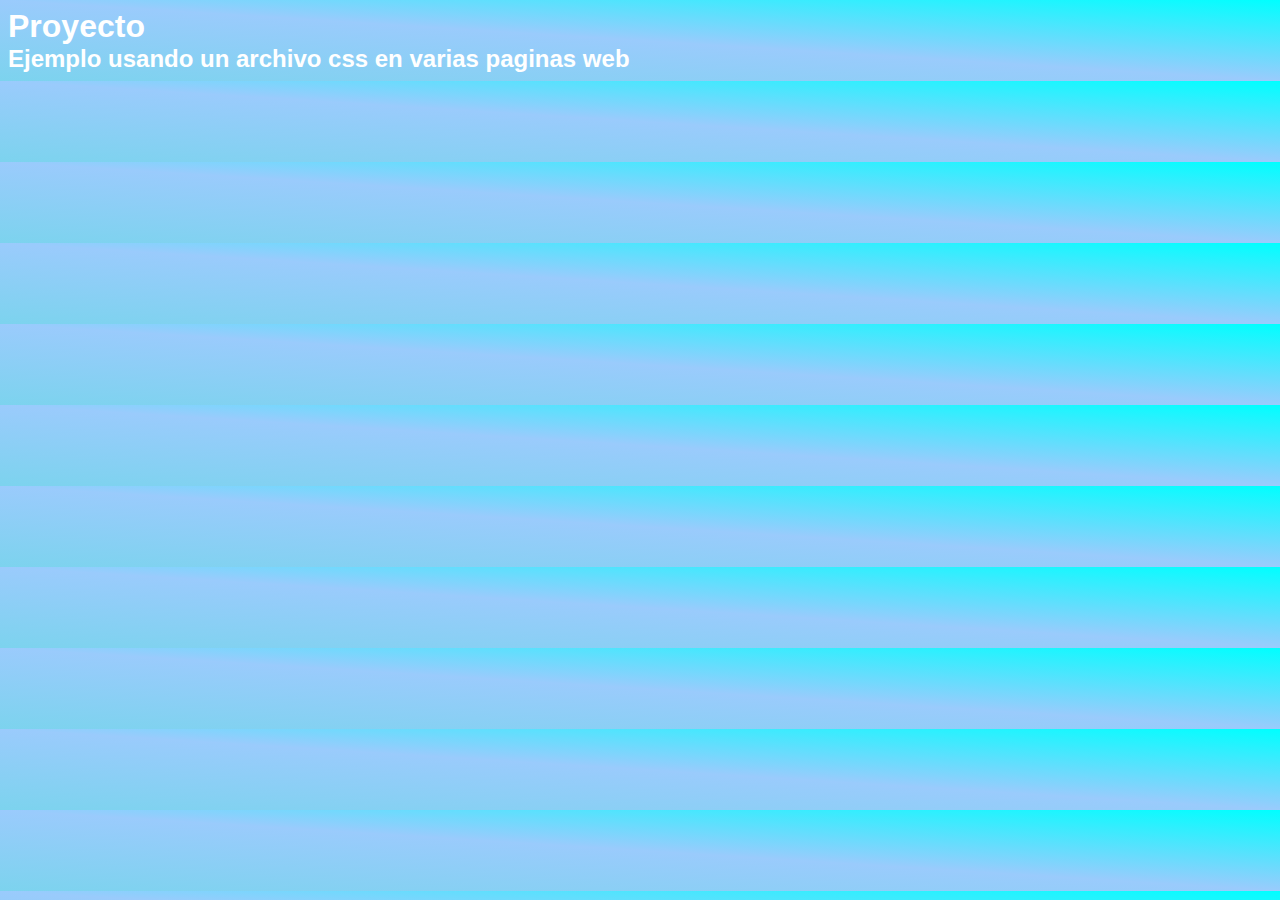
<file: paginas/proyecto.html>
<!DOCTYPE html>
<html lang="es">
<head>
    <meta charset="UTF-8">
    <meta http-equiv="X-UA-Compatible" content="IE=edge">
    <meta name="viewport" content="width=device-width, initial-scale=1.0">
    <title> Proyecto</title>

    <link rel="stylesheet" href="../assets/css/styles.css">
</head>
<body>
    <h1> Proyecto</h1>
    <h2>Ejemplo usando un archivo css en varias paginas web</h2>
</body>
</html>
</file>
<file: assets/css/styles.css>
*{
  box-sizing: border-box;
  margin: 0;
  padding: 0;
}

html{
  font-size: 1rem;
}

  body{
    min-height: 100vh;
  height: 100%;
  font-family: 'Jost', sans-serif;
  font-size: 16px;   
    color: #fff;
    align-self: space-around;
      border-radius:20px;
      background: linear-gradient(to bottom left, cyan, rgb(154, 203, 252), rgb(124, 211, 238));
      background-size: cover; 
     
}



body, header, main , section, footer, header{
  min-height: 50px;
  margin: 0.5rem;

  min-width: 400px;
  max-width: 1440px;
}


.menu
{
 background: rgb(217, 255, 3);
  font-weight: bolder;
  font-size: 1.4rem;
  border-left: 4px solid rgb(6, 43, 0);
  border-radius: 15px;
  -webkit-border-radius: 15px;
  -moz-border-radius: 15px;
  -ms-border-radius: 15px;
  -o-border-radius: 15px;
  width: 100%;
  height: 85px;
  align-self: center;
  border-bottom: 1px solid #fff;
  box-shadow: 5px 0 10px rgba(0, 0 , 0, .6);
  max-width: 1340px;
z-index: 0;
  left: 0;
  top: 0.2px;
    position: fixed;

}
header{
  text-align: center;
  min-height: 20vh;
  padding-top: 11.5vh;
}


header h1{
  font-size: 3.4rem;
  font-weight: 900;
  font-family: 'Fredoka One' sans-serif
}
.menu__item{
  display: flex;
  list-style: none;
  margin-right: 30px;
}

.item{
  border-radius: 3px;
  -webkit-border-radius: 3px;
  -moz-border-radius: 3px;
  -ms-border-radius: 3px;
  -o-border-radius: 3px;
  margin: 0 5px;
}
.link-item{
  padding:  2px 11px;
  text-decoration: none;
  font-size: 18px;
  display: block;
  color: rgb(16, 6, 6);
  width: 100px;
}

li.item:hover, li.active:hover{
  background-color: rgb(217, 255, 1);
  text-decoration: underline;
  text-decoration-thickness:  2px;
  text-decoration-style:solid;
  text-decoration-color:rgb(221, 255, 0)  ;
  transition: .4s;
  -webkit-transition: .4s;
  -moz-transition: .4s;
  -ms-transition: .4s;
  -o-transition: .4s;
  -moz-text-decoration-style: solid   ;
  -moz-text-decoration-color:aquamarine  ;
  border-radius: 15px;
  -webkit-border-radius: 15px;
  -moz-border-radius: 15px;
  -ms-border-radius: 15px;
  -o-border-radius: 15px;
  background-color: yellow;
}


.btn__menu{
  margin-right:80px;
  font-size: 25px;
  color: rgb(255, 0, 68);
  cursor: pointer;
  display: none;
  z-index: 10;
}



i{

  font-size: 25px;

}
.show{
 
  display: inline-flex;
flex-direction: column;
flex-flow: wrap;
color: red;
width: 100%;
font-size: 25px;

  }



ul li{
  list-style-position: inside;
}
main{
  margin-top: 20px;
    display: flex;
    flex-flow: row wrap;

  min-height: 200px;
width: 90%;
background-color: #efefef;
border-radius: 15px;
color: #000;
padding: 2rem;

}

.article-Main img{
  width: 100%;
  min-width: 380px;
  height: 200px;
  object-fit: cover;
}


aside{
    display: flex;
flex-flow: column wrap;
  width: 7.5%;
background-color: rosybrown;  min-height: 100px;
  margin: 0.5rem
}

aside a{
  color: rgb(255, 255, 255);
  font-weight: 700;
  text-align: left;
}


section{
    display: flex;
flex-flow: columnn wrao;
width: 85%;
}
.section-All{
  display: flex;
  flex-flow: row wrap;
  width: 100%;
  justify-content: space-around;
}

.section-All  img{
  height: 100px;
  width: 100%;
margin-left: 5%;
object-fit: cover;
}
.section-All article{

  display: flex;
  flex-flow: row wrap;
  width: 300px;
  height: 340px;
  background-color: #ffdc00;
  align-items: center;
  border-radius: 15px;
  color: black;
  border: 2px solid darkorange;
  box-shadow: 5px 5px 1.3px 2px rgba(250, 74, 0, 0.8);
  padding: 0.44rem;
  margin: 30px auto;
}



@media screen and (max-width: 920px){
  main aside{
    width: 5%;
    font-size: 0.5rem;
  }

  main aside img {
    width: 100%;
    border-radius: 15%;
  }
.article-Main{
width:inline-flex;
  object-fit: cover;
}
}

@media screen and (max-width: 720px){
  aside{
    display: none;
  }

  .section-Main, .section-Main img{
    width: 50%;

  }

 main {
  width: 70%;
  max-width: 300px;
  }
}


/* footer */

.social-icons-list, .social-link{
  display: flex;
width: 100%;
  height: 100%;

  height: 4rem;
  justify-content: space-around;
  align-items: center;

  align-self: center;
  text-decoration: none;
  list-style-type: none;
  color: rgb(5, 70, 5);

  font-size: 2.44rem;

  background-color: rgb(233, 230, 83);
}

.social-link :hover{
  color: #ffbb00;
  font-weight: 900px;
  font-size: 2rem;

}

.menu{
  background-color: rgb(216, 243, 211);
  display: inline-flex;
  width: 95%;
  height: 85px;
  justify-content: space-around;
  align-items: center;
  align-self: center;
  border-bottom: 1px solid #fff;
  box-shadow: 5px 0 10px rgba(0, 0 , 0, .6);
  margin-left: 2.5%;
  position: fixed;
}


.menu__item{
  display: flex;
  list-style: none;
  margin-right: 30px;
}

.item{
  border-radius: 3px;
  -webkit-border-radius: 3px;
  -moz-border-radius: 3px;
  -ms-border-radius: 3px;
  -o-border-radius: 3px;
  margin: 0 5px;
}
.link-item{
  padding:  2px 11px;
  text-decoration: none;
  font-size: 18px;
  display: block;
  color: rgb(16, 6, 6);
  width: 100px;
}

li.item:hover, li.active:hover{
  background-color: rgb(217, 255, 1);
  text-decoration: underline;
  text-decoration-thickness:  2px;
  text-decoration-style:solid;
  text-decoration-color:rgb(221, 255, 0)  ;
  transition: .4s;
  -webkit-transition: .4s;
  -moz-transition: .4s;
  -ms-transition: .4s;
  -o-transition: .4s;
  -moz-text-decoration-style: solid   ;
  -moz-text-decoration-color:aquamarine  ;
  border-radius: 15px;
  -webkit-border-radius: 15px;
  -moz-border-radius: 15px;
  -ms-border-radius: 15px;
  -o-border-radius: 15px;
  background-color: yellow;
}


.btn__menu{
  margin-right:80px;
  font-size: 25px;
  color: rgb(255, 0, 68);
  cursor: pointer;
  display: none;
}



i{

  font-size: 25px;

}
.show{

  display: inline-flex;
  flex-direction: column;
  flex-flow: wrap;
  color: red;
  width: 100%;
  font-size: 25px;

}


/* reestruccturacion nav*/


.title-header {
  height: 35%;
  padding-top: 5%;
  align-self: center;
}

.menu-icon {
  margin-top: 3rem;
  cursor: pointer;
}

.line-1,
.line-3 {
  width: 1.8rem;
  transition: all .4s;
}

.menu-icon:hover .line {
  width: 2.5rem;
}
/* ****************************************** */
h1.header__h1{
  text-align: center;
  font-family: 'Fredoka One' ,cursive; color: #ffffff;
  text-shadow: 2px 6px  0.5px #000000;font-size: 5em;
  align-self: center;
  font-size: 7rem;
}

.element-1 {
  box-shadow:
          12px 12px 16px 0 rgba(0, 0, 0, 0.25),
          -8px -8px 12px 0 rgba(255, 255, 255, 0.3);
}

.css-button-shadow-border-sliding--green {
  min-width: 130px;
  height: 40px;
  color: #fff;
  padding: 5px 10px;
  font-weight: bold;
  cursor: pointer;
  transition: all 0.3s ease;
  position: relative;
  display: inline-block;
  outline: none;
  border-radius: 5px;
  border: none;
  box-shadow:inset 2px 2px 2px 0px rgba(255,255,255,.5), 7px 7px 20px 0px rgba(0,0,0,.1), 4px 4px 5px 0px rgba(0,0,0,.1);
  background: #57cc99;
  z-index: 1;
}


.css-button-shadow-border-sliding--green:hover:after {
  width: 100%;
  left: 0;
}
.css-button-shadow-border-sliding--green:after {
  border-radius: 5px;
  position: absolute;
  content: "";
  width: 0;
  height: 100%;
  top: 0;
  z-index: -1;
  box-shadow:inset 2px 2px 2px 0px rgba(255,255,255,.5), 7px 7px 20px 0px rgba(0,0,0,.1), 4px 4px 5px 0px rgba(0,0,0,.1);
  transition: all 0.3s ease;
  background-color: #80ed99;
  right: 0;
}
.css-button-shadow-border-sliding--green:active {
  top: 2px;
}

.css-button-neumorphic {
  min-width: 130px;
  height: 40px;
  color: #fff;
  padding: 10px 10px;
  font-weight: bold;
  cursor: pointer;
  transition: all 0.3s ease;
  position: relative;
  display: inline-block;
  outline: none;
  border-radius: 5px;
  border: none;
  background: #efefef;
  box-shadow: 2px 2px 4px #c8d0e7, -1px -1px 3px #fff;
  align-self: center;
  color: #585858;
  text-decoration: none;
}
.css-button-neumorphic:active {
  box-shadow: inset 1px 1px 3px #007836, inset -1px -1px 3px #fff;
}

@media screen and (max-width: 858px){



  .menu{
    height: 65px;
  }

  .btn__menu{
    display: inline-flex;
    color: rgb(255, 0, 0);

  }

  .menu__item{
    position: fixed;
    width: 80%;
    height: 100%;
    max-height: calc(100% - 65px);
    background-color: rgb(255, 228, 72);
    top: 65px;
    text-align: start;
    transition: all .4s;
    -webkit-transition: all .4s;
    -moz-transition: all .4s;
    -ms-transition: all .4s;
    -o-transition: all .4s;
    display: none;
    margin-right: 40px;

  }

  .item{
    display: block;
    line-height: 30px 0 0 0 ;
    width: 100%;
    height: 80px;
    margin: 10px;
  }

  .menu__item .item :hover{
    background: none;
  }

  .menu__item .item .link-item{
    font-size: 20px;
    color:black;
    font-weight: bold;
  }

  .menu__item .item .link-item :hover{
    color: rgb(0, 18, 0);
    background-color: rgb(255, 217, 0);
  }

  .logoBrand{
    padding-left: 15px;
    height: 50px;

  }
  h1{

    font-size: 2rem;
  }
  .hero50 p{
    width: 100%;
    height: 70%;
    transform-origin: translateX(-350%);
  }
}




@media screen and (max-width: 858px){



  .menu{
    height: 65px;
  }

  .btn__menu{
    display: inline-flex;
  }

  .menu__item{
    position: fixed;
    width: 80%;
    height: 100%;
    max-height: calc(100% - 65px);
    background-color: rgb(195, 255, 0);
    top: 65px;
    text-align: start;
    transition: all .4s;
    -webkit-transition: all .4s;
    -moz-transition: all .4s;
    -ms-transition: all .4s;
    -o-transition: all .4s;
    display: none;
    margin-right: 40px;

  }

  .item{
    display: block;
    line-height: 30px 0 0 0 ;
    width: 100%;
    height: 80px;
    margin: 10px;
  }

  .menu__item .item :hover{
    background: none;
  }

  .menu__item .item .link-item{
    font-size: 20px;
    color:rgb(9, 3, 3);
    font-weight: bold;
  }

  .menu__item .item .link-item :hover{
    color: rgb(0, 18, 0);
    background-color: rgb(223, 255, 182);
  }

  .logoBrand{
    padding-left: 15px;
    height: 50px;

  }
  h1{

    font-size: 2.5rem;
  }



  .hero50 img{
    width: 100%;
    height: 100%;
    margin-bottom: 0;
  }

  .article-anti{
    min-height: 300px;
  }

  .article-anti img{
    min-width: 150px;
    object-fit: cover ;
  }


}

@media screen and (max-width: 858px){



  .menu{
    height: 65px;
  }

  .btn__menu{
    display: inline-flex;
    color: rgb(255, 0, 0);

  }

  .menu__item{
    position: fixed;
    width: 80%;
    height: 100%;
    max-height: calc(100% - 65px);
    background-color: rgb(255, 243, 175);
    top: 65px;
    text-align: start;
    transition: all .4s;
    -webkit-transition: all .4s;
    -moz-transition: all .4s;
    -ms-transition: all .4s;
    -o-transition: all .4s;
    display: none;
    margin-right: 40px;

  }

  .item{
    display: block;
    line-height: 30px 0 0 0 ;
    width: 100%;
    height: 80px;
    margin: 10px;
  }

  .menu__item .item :hover{
    background: none;
  }

  .menu__item .item .link-item{
    font-size: 20px;
    color:black;
    font-weight: bold;
  }

  .menu__item .item .link-item :hover{
    color: rgb(0, 18, 0);
    background-color: rgb(255, 217, 0);
  }

  .logoBrand{
    padding-left: 15px;
    height: 50px;

  }
  h1{

    font-size: 2rem;
  }
  .hero50 p{
    width: 100%;
    height: 70%;
    transform-origin: translateX(-350%);
  }
}




@media screen and (max-width: 858px){



  .menu{
    height: 65px;
  }

  .btn__menu{
    display: inline-flex;
  }

  .menu__item{
    position: fixed;
    width: 80%;
    height: 100%;
    max-height: calc(100% - 65px);
    background-color: rgb(195, 255, 0);
    top: 65px;
    text-align: start;
    transition: all .4s;
    -webkit-transition: all .4s;
    -moz-transition: all .4s;
    -ms-transition: all .4s;
    -o-transition: all .4s;
    display: none;
    margin-right: 40px;

  }

  .item{
    display: block;
    line-height: 30px 0 0 0 ;
    width: 100%;
    height: 80px;
    margin: 10px;
  }

  .menu__item .item :hover{
    background: none;
  }

  .menu__item .item .link-item{
    font-size: 20px;
    color:rgb(9, 3, 3);
    font-weight: bold;
  }

  .menu__item .item .link-item :hover{
    color: rgb(0, 18, 0);
    background-color: rgb(223, 255, 182);
  }

  .logoBrand{
    padding-left: 15px;
    height: 50px;

  }
  h1{

    font-size: 2.5rem;
  }

  .hero50{
    width: 100%;
    height: 50%;
    padding: 2rem;
  }

  .hero50 img{
    width: 100%;
    height: 100%;
    margin-bottom: 0;
  }

  .article-anti{
    min-height: 300px;
  }

  .article-anti img{
    min-width: 150px;
    object-fit: cover ;
  }

}

.logoBrand{
  max-width: 110px;
  max-height: 50px;
}
  .rojo{
    color: red;
  }


  .poup-up{
    border-radius: 0;
  }


  .asideBig{
    display: none;

  }

@media screen and (min-width: 1440px){
  body{
    min-width: 1441px;
    height: 100%;
    max-height: 130vh;
  }
  .asideBig{
    display: inline-block;
    background: red;
height: 100vh;
    min-width: calc(100% - 1500px);
    position: fixed;
    right: 0;
    top: 0px;
  }
}
</file>
